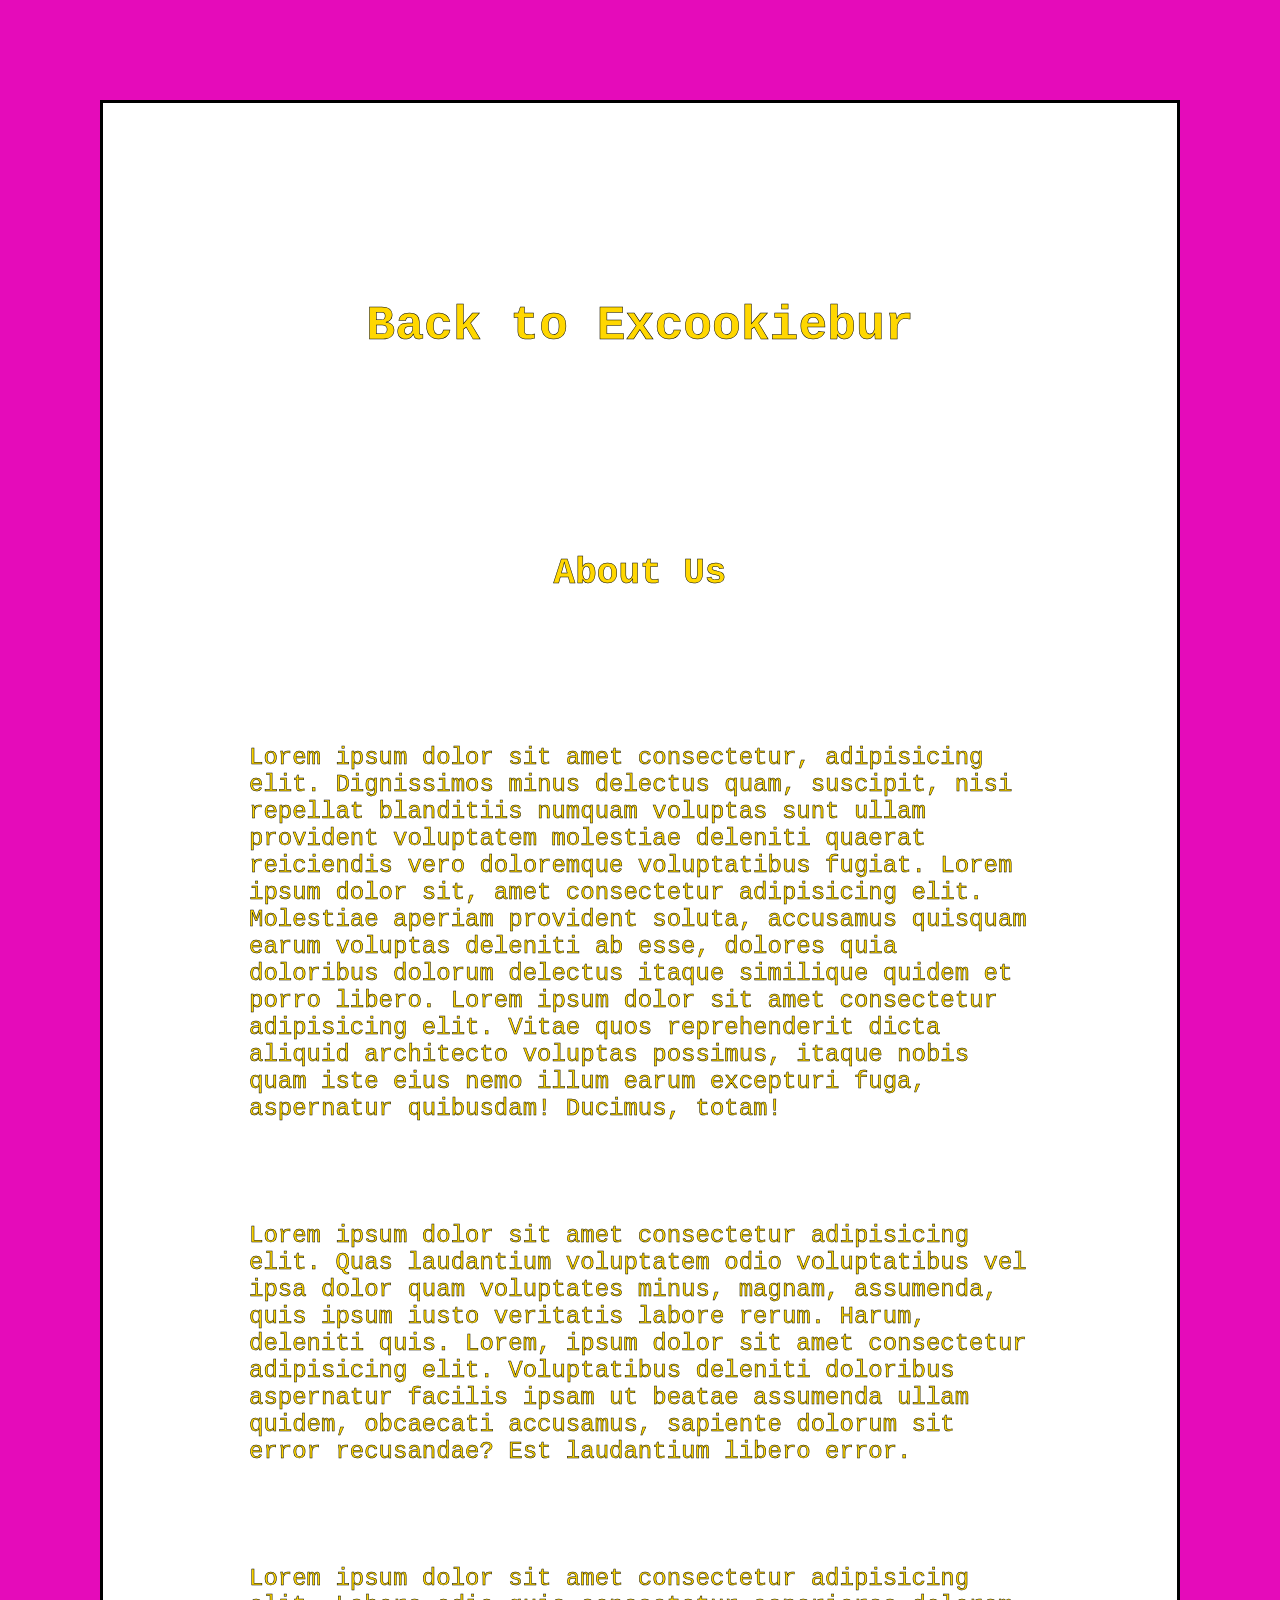
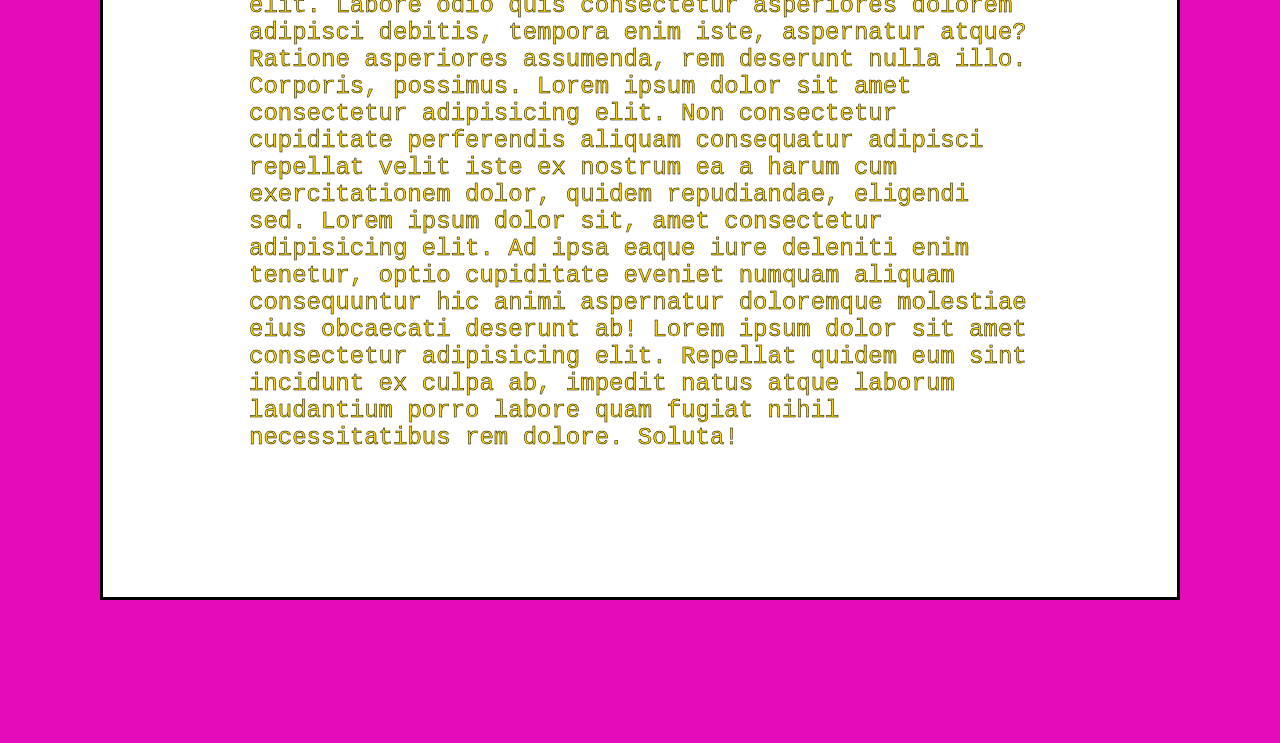
<file: aboutus.html>
<!DOCTYPE html>
<html lang="en">
<head>
  <meta charset="UTF-8">
  <meta name="viewport" content="width=device-width, initial-scale=1.0">
  <title>Places to find us in</title>
  <link rel="stylesheet" href="style.css">

<link rel="icon" type="image/png" href="https://cdn-icons-png.flaticon.com/512/1047/1047711.png">

<h1 style="text-align: center;"><a href="index.html">Back to Excookiebur</a></h1>
<h2 style="text-align: center;">About Us</h2>
<p>Lorem ipsum dolor sit amet consectetur, adipisicing elit. Dignissimos minus delectus quam, suscipit, nisi repellat blanditiis numquam voluptas sunt ullam provident voluptatem molestiae deleniti quaerat reiciendis vero doloremque voluptatibus fugiat. Lorem ipsum dolor sit, amet consectetur adipisicing elit. Molestiae aperiam provident soluta, accusamus quisquam earum voluptas deleniti ab esse, dolores quia doloribus dolorum delectus itaque similique quidem et porro libero. Lorem ipsum dolor sit amet consectetur adipisicing elit. Vitae quos reprehenderit dicta aliquid architecto voluptas possimus, itaque nobis quam iste eius nemo illum earum excepturi fuga, aspernatur quibusdam! Ducimus, totam!</p>
<p>Lorem ipsum dolor sit amet consectetur adipisicing elit. Quas laudantium voluptatem odio voluptatibus vel ipsa dolor quam voluptates minus, magnam, assumenda, quis ipsum iusto veritatis labore rerum. Harum, deleniti quis. Lorem, ipsum dolor sit amet consectetur adipisicing elit. Voluptatibus deleniti doloribus aspernatur facilis ipsam ut beatae assumenda ullam quidem, obcaecati accusamus, sapiente dolorum sit error recusandae? Est laudantium libero error.</p>
<p>Lorem ipsum dolor sit amet consectetur adipisicing elit. Labore odio quis consectetur asperiores dolorem adipisci debitis, tempora enim iste, aspernatur atque? Ratione asperiores assumenda, rem deserunt nulla illo. Corporis, possimus. Lorem ipsum dolor sit amet consectetur adipisicing elit. Non consectetur cupiditate perferendis aliquam consequatur adipisci repellat velit iste ex nostrum ea a harum cum exercitationem dolor, quidem repudiandae, eligendi sed. Lorem ipsum dolor sit, amet consectetur adipisicing elit. Ad ipsa eaque iure deleniti enim tenetur, optio cupiditate eveniet numquam aliquam consequuntur hic animi aspernatur doloremque molestiae eius obcaecati deserunt ab! Lorem ipsum dolor sit amet consectetur adipisicing elit. Repellat quidem eum sint incidunt ex culpa ab, impedit natus atque laborum laudantium porro labore quam fugiat nihil necessitatibus rem dolore. Soluta!</p>
</file>
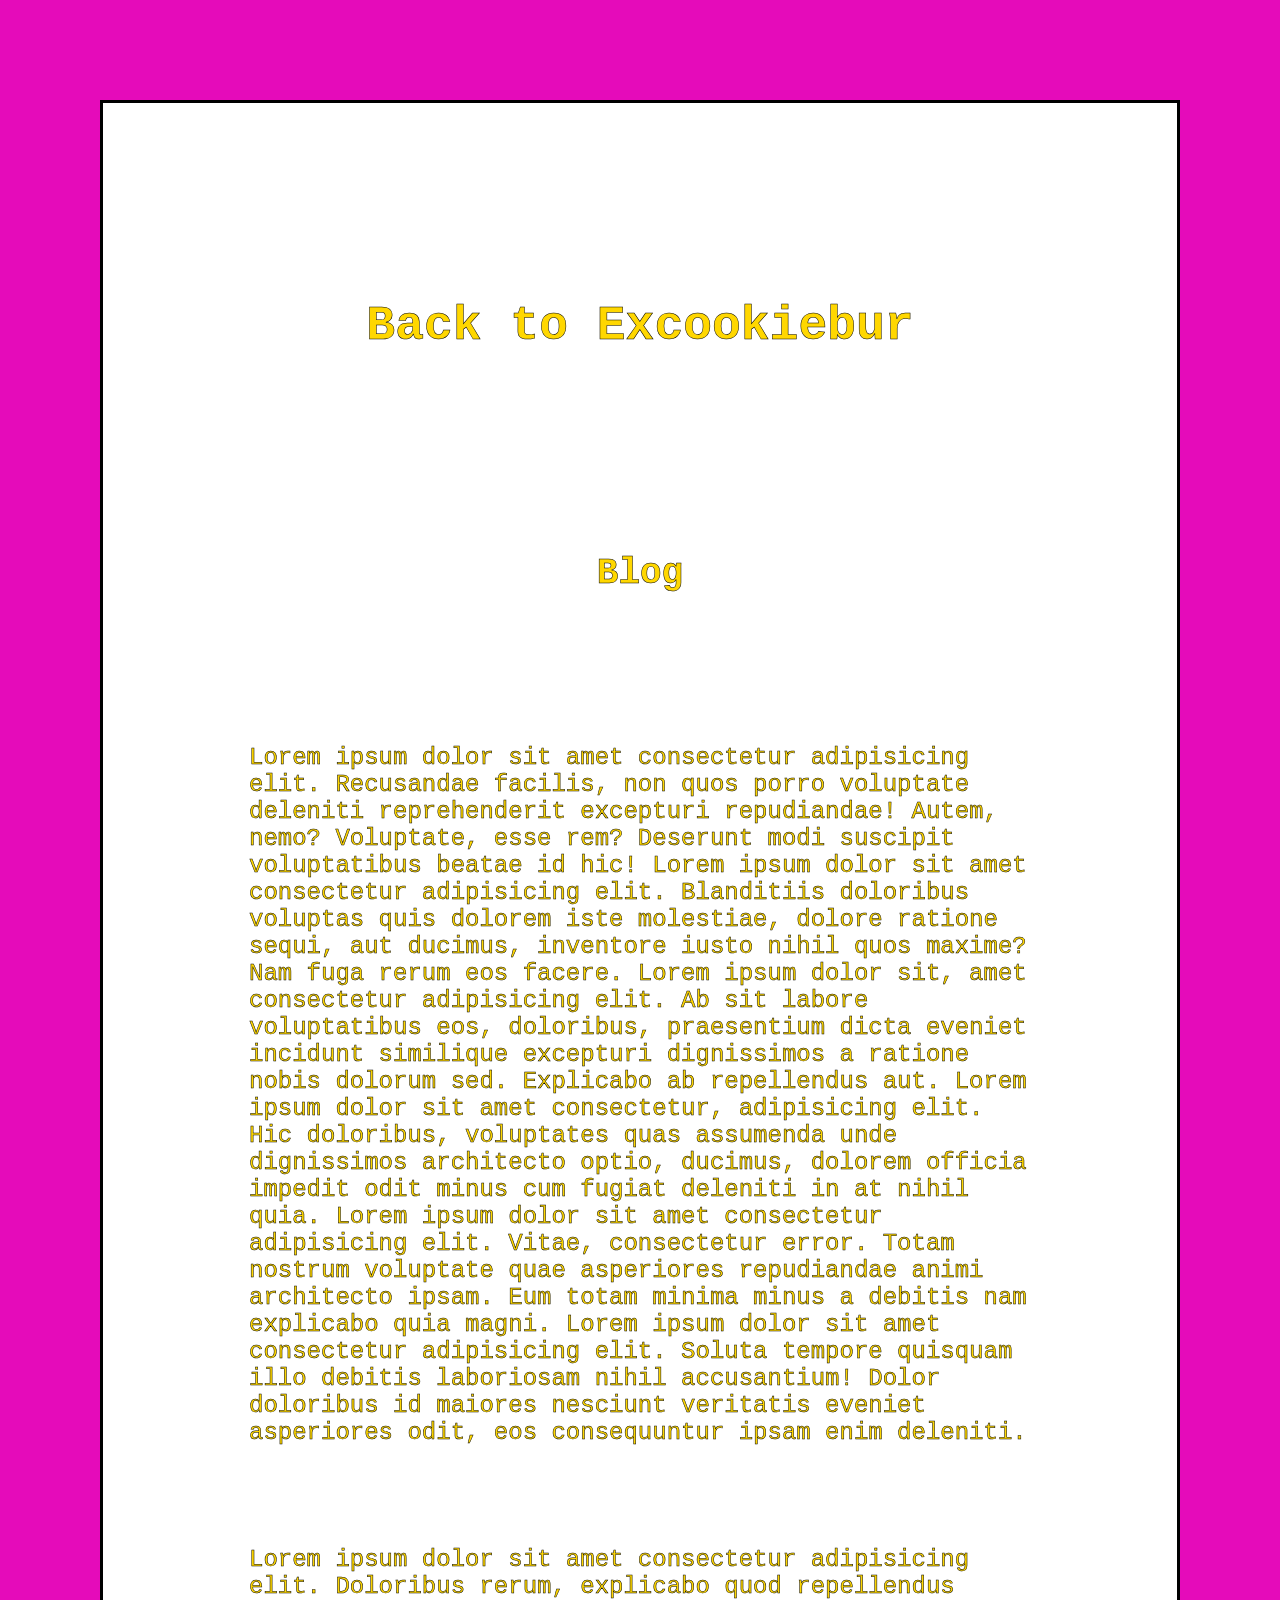
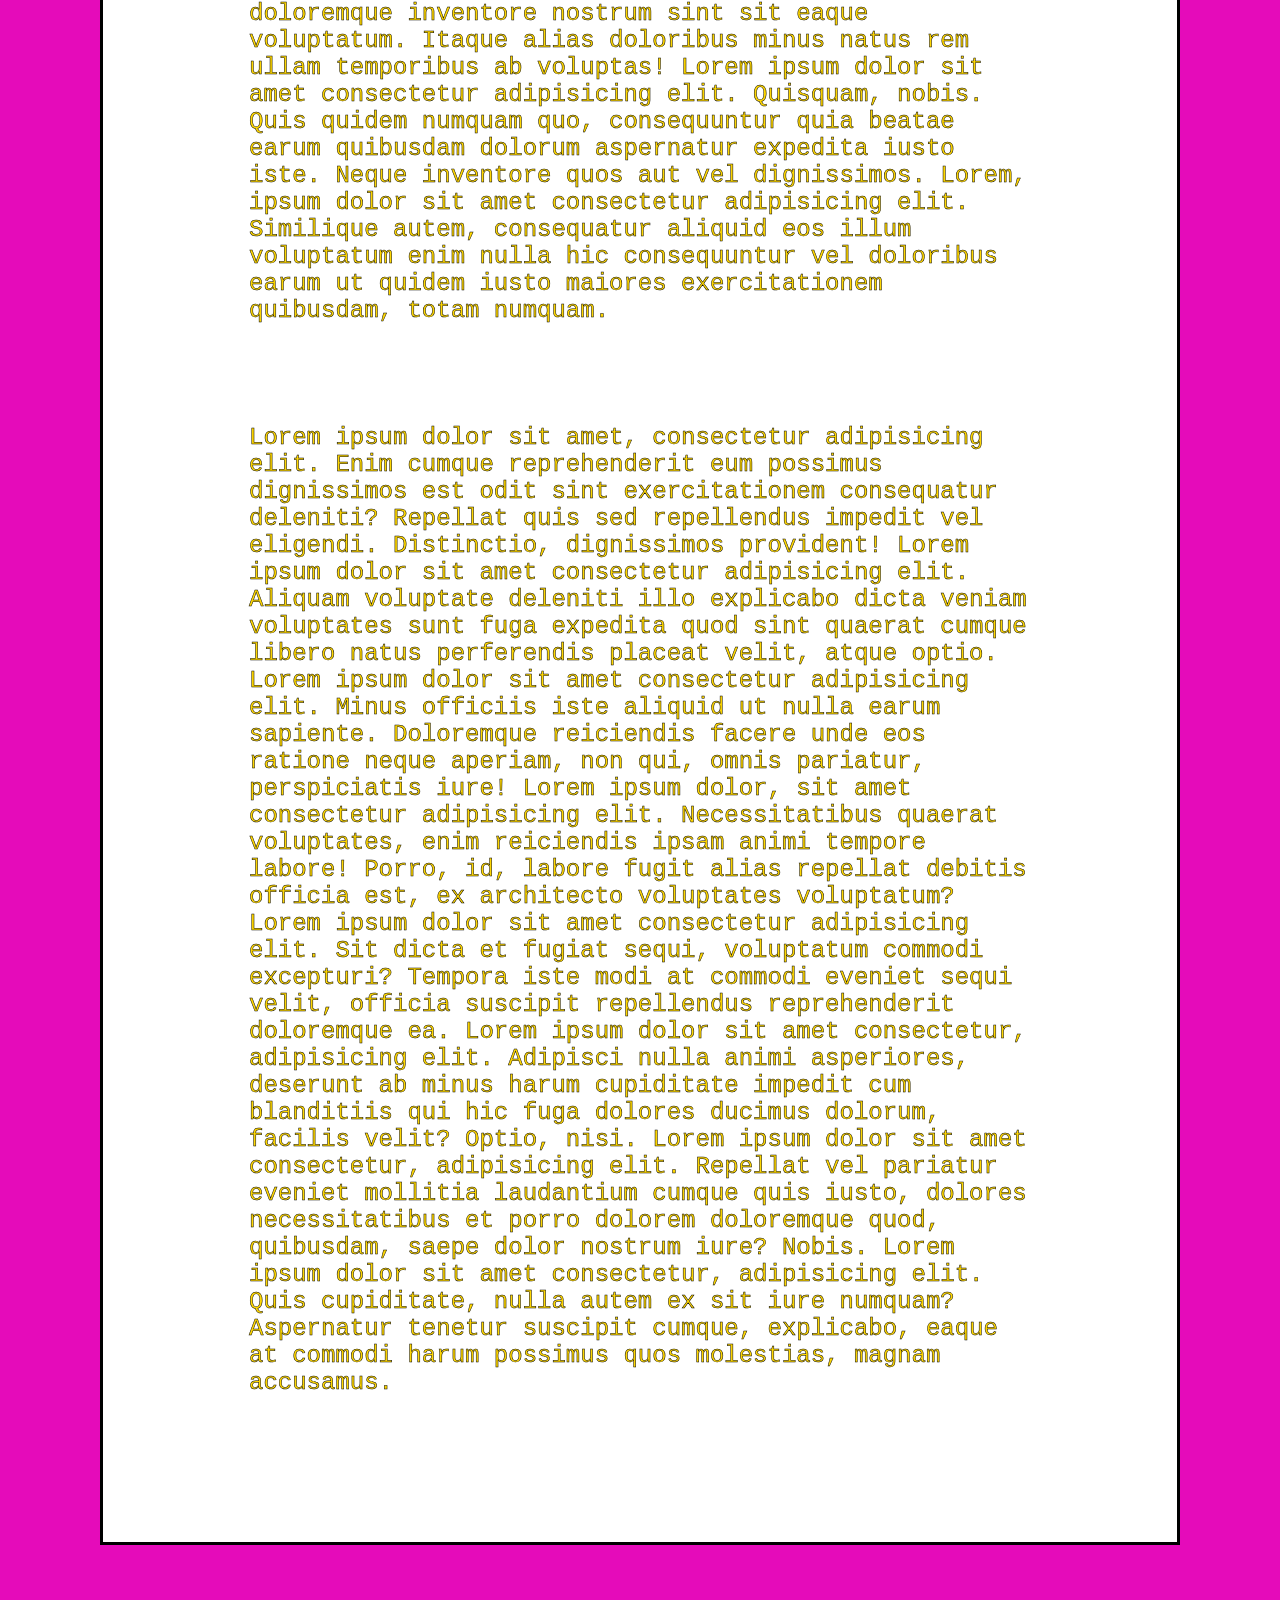
<file: blog.html>
<!DOCTYPE html>
<html lang="en">
<head>
  <meta charset="UTF-8">
  <meta name="viewport" content="width=device-width, initial-scale=1.0">
  <title>Blog</title>
  <link rel="stylesheet" href="style.css">

<link rel="icon" type="image/png" href="https://cdn-icons-png.flaticon.com/512/1047/1047711.png">

<h1 style="text-align: center;"><a href="index.html">Back to Excookiebur</a></h1>
<h2 style="text-align: center;">Blog</h2>
<p>Lorem ipsum dolor sit amet consectetur adipisicing elit. Recusandae facilis, non quos porro voluptate deleniti reprehenderit excepturi repudiandae! Autem, nemo? Voluptate, esse rem? Deserunt modi suscipit voluptatibus beatae id hic! Lorem ipsum dolor sit amet consectetur adipisicing elit. Blanditiis doloribus voluptas quis dolorem iste molestiae, dolore ratione sequi, aut ducimus, inventore iusto nihil quos maxime? Nam fuga rerum eos facere. Lorem ipsum dolor sit, amet consectetur adipisicing elit. Ab sit labore voluptatibus eos, doloribus, praesentium dicta eveniet incidunt similique excepturi dignissimos a ratione nobis dolorum sed. Explicabo ab repellendus aut. Lorem ipsum dolor sit amet consectetur, adipisicing elit. Hic doloribus, voluptates quas assumenda unde dignissimos architecto optio, ducimus, dolorem officia impedit odit minus cum fugiat deleniti in at nihil quia. Lorem ipsum dolor sit amet consectetur adipisicing elit. Vitae, consectetur error. Totam nostrum voluptate quae asperiores repudiandae animi architecto ipsam. Eum totam minima minus a debitis nam explicabo quia magni. Lorem ipsum dolor sit amet consectetur adipisicing elit. Soluta tempore quisquam illo debitis laboriosam nihil accusantium! Dolor doloribus id maiores nesciunt veritatis eveniet asperiores odit, eos consequuntur ipsam enim deleniti.
</p>
<p>Lorem ipsum dolor sit amet consectetur adipisicing elit. Doloribus rerum, explicabo quod repellendus doloremque inventore nostrum sint sit eaque voluptatum. Itaque alias doloribus minus natus rem ullam temporibus ab voluptas! Lorem ipsum dolor sit amet consectetur adipisicing elit. Quisquam, nobis. Quis quidem numquam quo, consequuntur quia beatae earum quibusdam dolorum aspernatur expedita iusto iste. Neque inventore quos aut vel dignissimos. Lorem, ipsum dolor sit amet consectetur adipisicing elit. Similique autem, consequatur aliquid eos illum voluptatum enim nulla hic consequuntur vel doloribus earum ut quidem iusto maiores exercitationem quibusdam, totam numquam.</p>
<p>Lorem ipsum dolor sit amet, consectetur adipisicing elit. Enim cumque reprehenderit eum possimus dignissimos est odit sint exercitationem consequatur deleniti? Repellat quis sed repellendus impedit vel eligendi. Distinctio, dignissimos provident! Lorem ipsum dolor sit amet consectetur adipisicing elit. Aliquam voluptate deleniti illo explicabo dicta veniam voluptates sunt fuga expedita quod sint quaerat cumque libero natus perferendis placeat velit, atque optio. Lorem ipsum dolor sit amet consectetur adipisicing elit. Minus officiis iste aliquid ut nulla earum sapiente. Doloremque reiciendis facere unde eos ratione neque aperiam, non qui, omnis pariatur, perspiciatis iure! Lorem ipsum dolor, sit amet consectetur adipisicing elit. Necessitatibus quaerat voluptates, enim reiciendis ipsam animi tempore labore! Porro, id, labore fugit alias repellat debitis officia est, ex architecto voluptates voluptatum? Lorem ipsum dolor sit amet consectetur adipisicing elit. Sit dicta et fugiat sequi, voluptatum commodi excepturi? Tempora iste modi at commodi eveniet sequi velit, officia suscipit repellendus reprehenderit doloremque ea. Lorem ipsum dolor sit amet consectetur, adipisicing elit. Adipisci nulla animi asperiores, deserunt ab minus harum cupiditate impedit cum blanditiis qui hic fuga dolores ducimus dolorum, facilis velit? Optio, nisi. Lorem ipsum dolor sit amet consectetur, adipisicing elit. Repellat vel pariatur eveniet mollitia laudantium cumque quis iusto, dolores necessitatibus et porro dolorem doloremque quod, quibusdam, saepe dolor nostrum iure? Nobis. Lorem ipsum dolor sit amet consectetur, adipisicing elit. Quis cupiditate, nulla autem ex sit iure numquam? Aspernatur tenetur suscipit cumque, explicabo, eaque at commodi harum possimus quos molestias, magnam accusamus.</p>
</file>
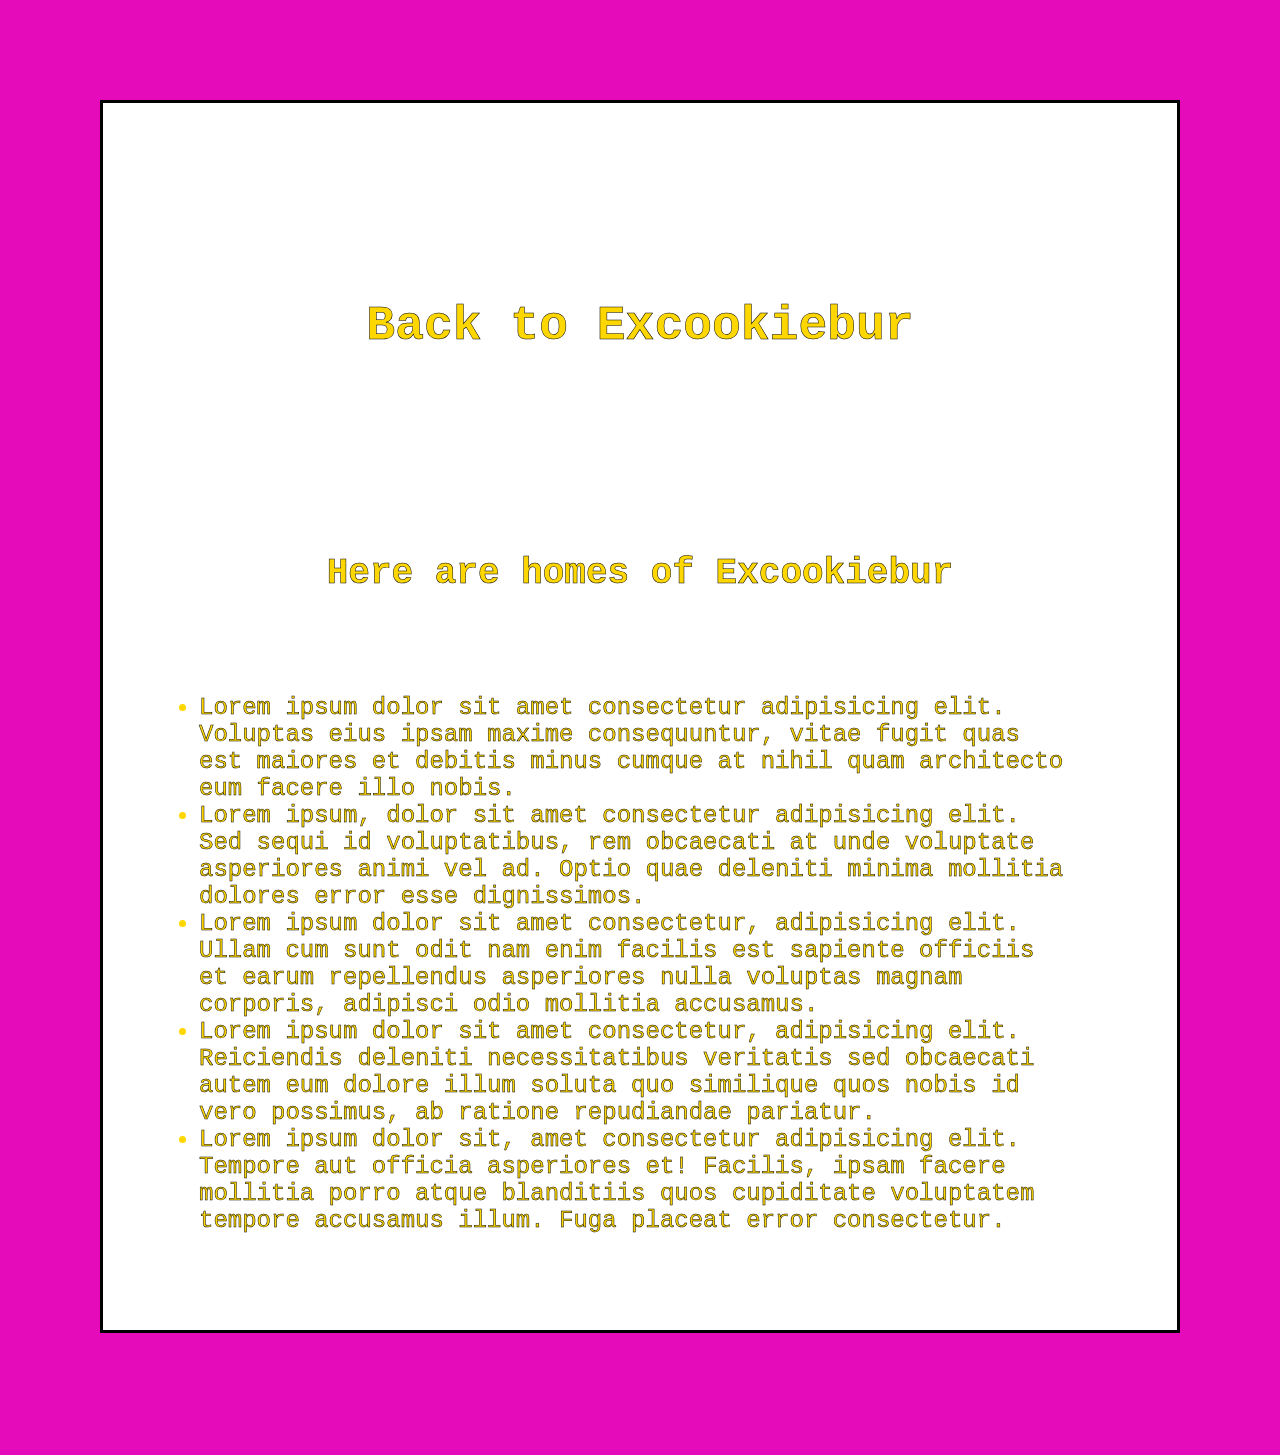
<file: home.html>
<!DOCTYPE html>
<html lang="en">
<head>
  <meta charset="UTF-8">
  <meta name="viewport" content="width=device-width, initial-scale=1.0">
  <title>Places to find us in</title>
  <link rel="stylesheet" href="style.css">

<link rel="icon" type="image/png" href="https://cdn-icons-png.flaticon.com/512/1047/1047711.png">

<h1 style="text-align: center;"><a href="index.html">Back to Excookiebur</a></h1>
<h2 style="text-align: center;">Here are homes of Excookiebur</h2>
<ul>
    <li>Lorem ipsum dolor sit amet consectetur adipisicing elit. Voluptas eius ipsam maxime consequuntur, vitae fugit quas est maiores et debitis minus cumque at nihil quam architecto eum facere illo nobis.</li>
    <li>Lorem ipsum, dolor sit amet consectetur adipisicing elit. Sed sequi id voluptatibus, rem obcaecati at unde voluptate asperiores animi vel ad. Optio quae deleniti minima mollitia dolores error esse dignissimos.</li>
    <li>Lorem ipsum dolor sit amet consectetur, adipisicing elit. Ullam cum sunt odit nam enim facilis est sapiente officiis et earum repellendus asperiores nulla voluptas magnam corporis, adipisci odio mollitia accusamus.</li>
    <li>Lorem ipsum dolor sit amet consectetur, adipisicing elit. Reiciendis deleniti necessitatibus veritatis sed obcaecati autem eum dolore illum soluta quo similique quos nobis id vero possimus, ab ratione repudiandae pariatur.</li>
    <li>Lorem ipsum dolor sit, amet consectetur adipisicing elit. Tempore aut officia asperiores et! Facilis, ipsam facere mollitia porro atque blanditiis quos cupiditate voluptatem tempore accusamus illum. Fuga placeat error consectetur.</li>
</ul>
</file>
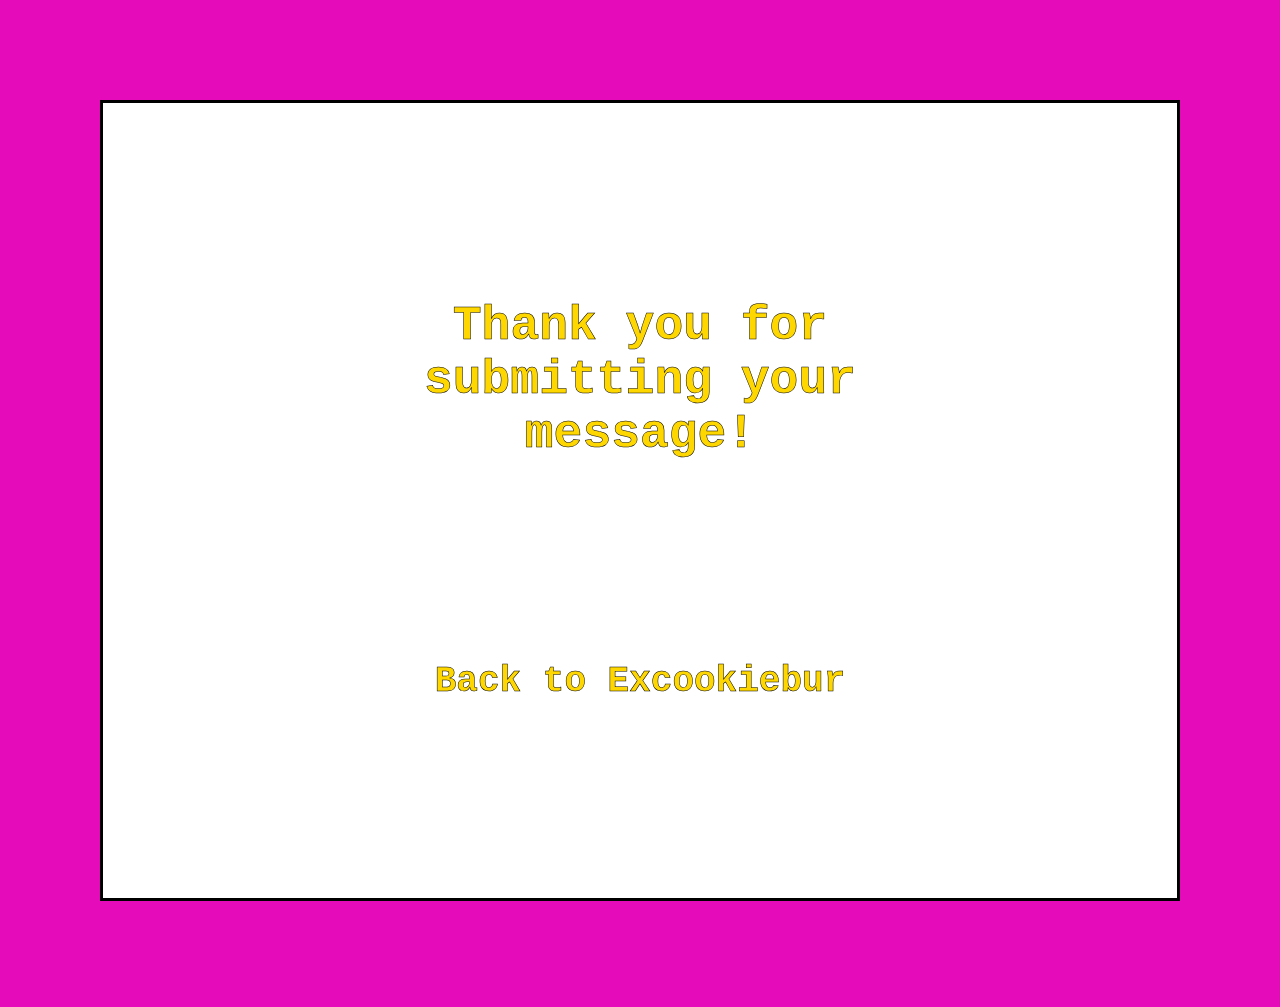
<file: submitted.html>
<!DOCTYPE html>
<html lang="en">
<head>
  <meta charset="UTF-8">
  <meta name="viewport" content="width=device-width, initial-scale=1.0">
  <title>Places to find us in</title>
  <link rel="stylesheet" href="style.css">

<link rel="icon" type="image/png" href="https://cdn-icons-png.flaticon.com/512/1047/1047711.png">
<h1 style="text-align: center;">Thank you for submitting your message!</h1>
<h2 style="text-align: center;"><a href="index.html">Back to Excookiebur</a></h2>
</file>
<file: style.css>
* {
    margin: 0;
    padding: 100px;
    background-color: white;
    box-sizing: border-box;
}

html {
    background-color: rgb(229, 11, 186);
    font-family: monospace;
    font-size: 1.5rem;
    color: gold;
    -webkit-text-stroke-color: black;
    -webkit-text-stroke-width: 0.5px;
}

header,
body,
footer,
.main{
    border: 3px solid black;
    padding: 4rem;
}

header {
    position: sticky;
    top: 25px;
    max-height: 100px;
    display: flex;
  height: 100%;
    align-items: center;
    justify-content:space-between;
    
}


header img {
    max-width: 90px;
  width: 100%;
    max-height: 90px;
  height: 100%;
    padding: 0;
    margin-left: 10px;
}
    ul,
    li {
        padding: 0px;
        margin: 0px;
    }

    ul{
        margin-right: 10px;
    }
button{ 
    max-width: 600px;
  width: 100%;
    padding: 0px;
    margin: 0px;
    max-height: 600px;
  height: 100%;
}

.main {
    padding: 10px;
    display: grid;
    grid-template-columns: 50% 50%;
    grid-template-rows: 50% 50%;
    height: 1400px;
    
}

.main img {
    max-width: 590px;
  width: 100%;
    padding: 0;
}
.item:nth-child(2) {
    grid-column: 2 / 2;
    grid-row: 2 / 2;
}
.item{
    justify-self: center;
    text-align: justify;
}

footer .item{
    padding: 0;
}
label {
    padding: 0;
}
.higreg
 {
   padding: 5px;
}
#contactform {
    padding: 0;
}
.hiibbi {
    width: 200px;
    height: 100px;
}

*::selection {
    background-color: rgb(202, 202, 202);
    color: goldenrod;
}
a {
    padding: 0;
    text-decoration: none;
    color: gold;
}

.content {
    overflow: hidden auto;
    padding: 0;
    margin: 0;
    margin-right: 100px;
    margin-bottom: 100px;
    margin-top: 50px;
}
p {
    padding: 50px;
}
textarea {
    padding: 25px;
}
</file>
